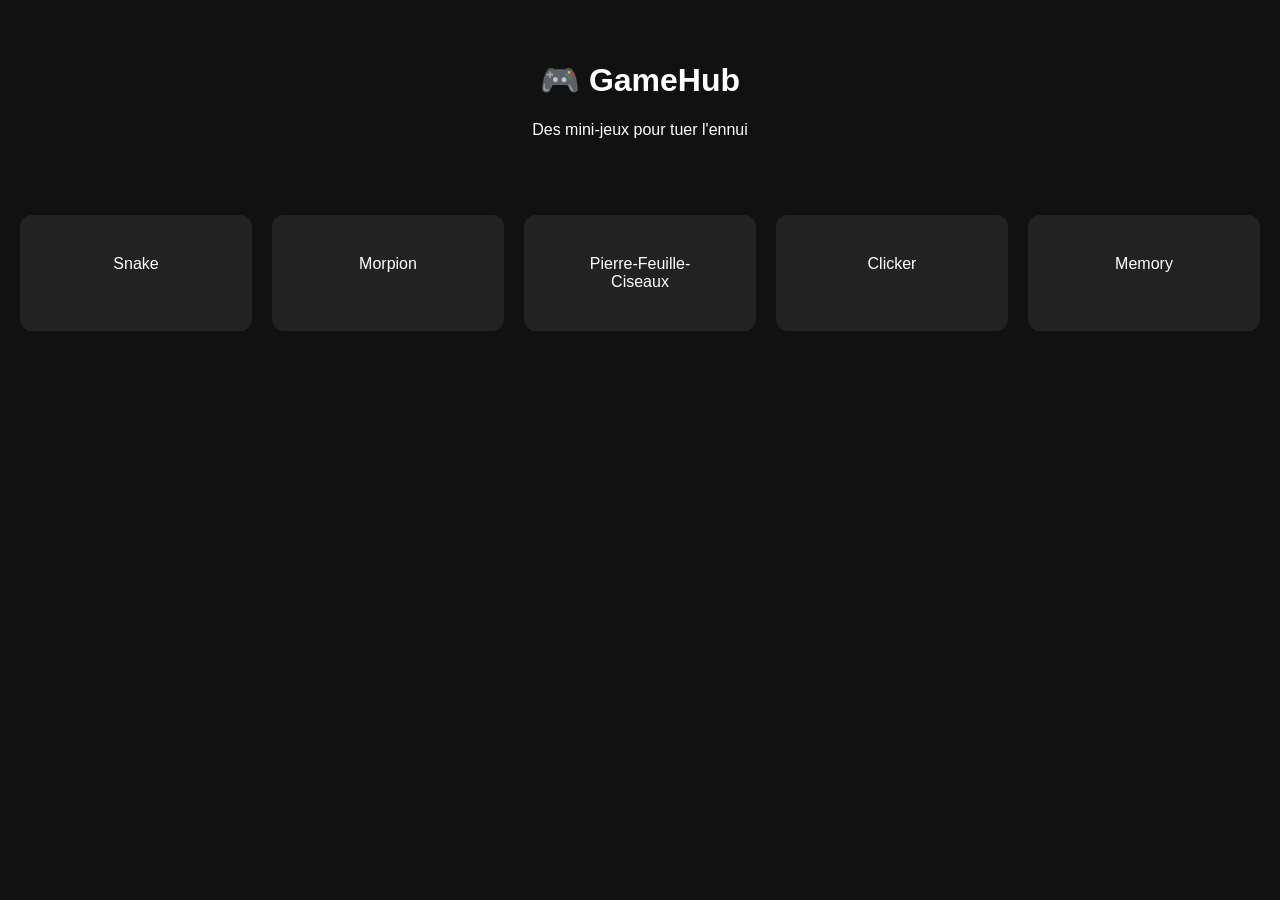
<file: index.html>
<!DOCTYPE html>
<html lang="fr"><head><meta charset="UTF-8"><meta name="viewport" content="width=device-width,initial-scale=1">
<title>GameHub</title><link rel="stylesheet" href="style.css"></head>
<body><header><h1>🎮 GameHub</h1><p>Des mini-jeux pour tuer l'ennui</p></header>
<main class="grid">
<a class="card" href="games/snake.html">Snake</a>
<a class="card" href="games/tictactoe.html">Morpion</a>
<a class="card" href="games/rps.html">Pierre-Feuille-Ciseaux</a>
<a class="card" href="games/clicker.html">Clicker</a>
<a class="card" href="games/memory.html">Memory</a>
</main></body></html>
</file>
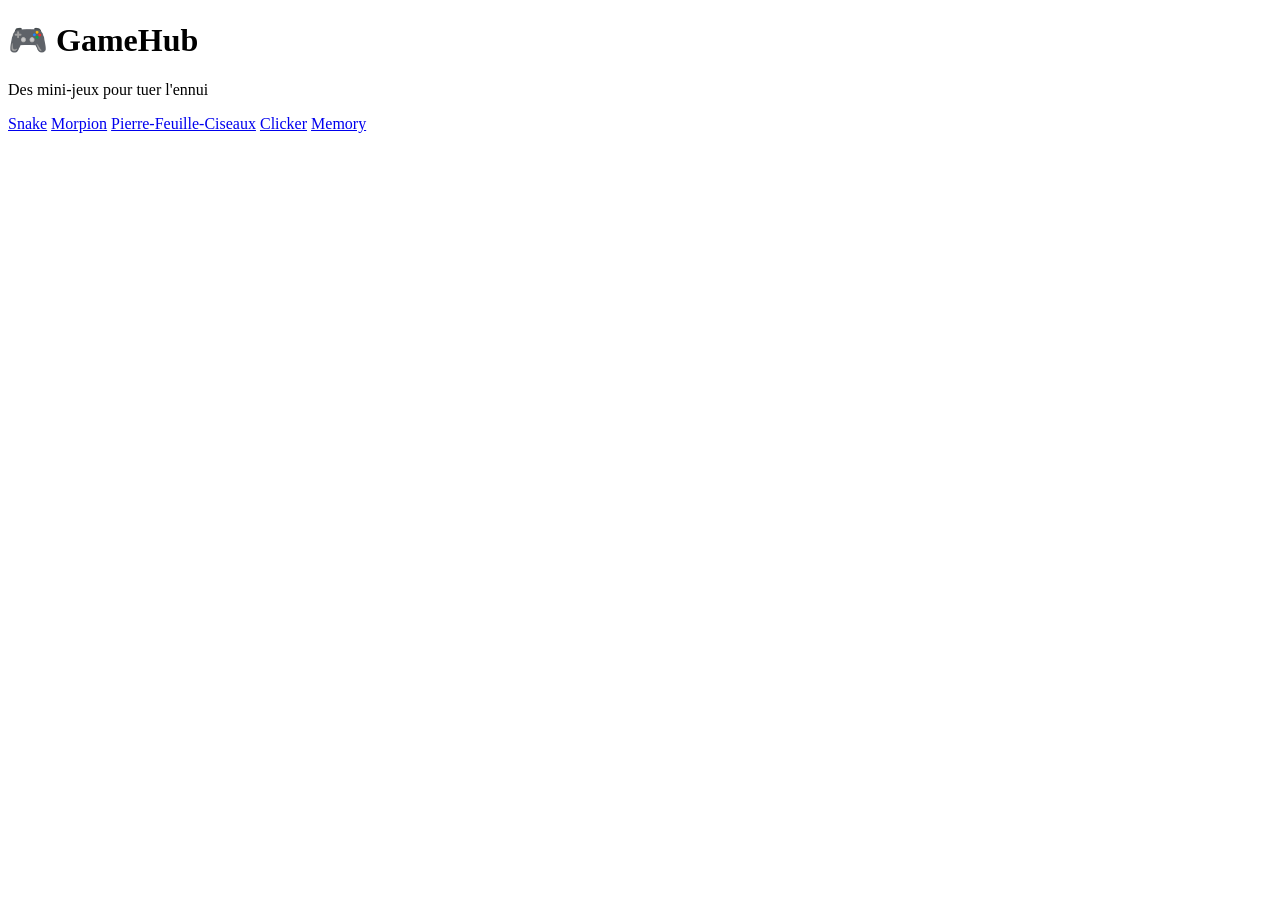
<file: mini jeux/index.html>
<!DOCTYPE html>
<html lang="fr"><head><meta charset="UTF-8"><meta name="viewport" content="width=device-width,initial-scale=1">
<title>GameHub</title><link rel="stylesheet" href="style.css"></head>
<body><header><h1>🎮 GameHub</h1><p>Des mini-jeux pour tuer l'ennui</p></header>
<main class="grid">
<a class="card" href="games/snake.html">Snake</a>
<a class="card" href="games/tictactoe.html">Morpion</a>
<a class="card" href="games/rps.html">Pierre-Feuille-Ciseaux</a>
<a class="card" href="games/clicker.html">Clicker</a>
<a class="card" href="games/memory.html">Memory</a>
</main></body></html>
</file>
<file: style.css>
body{font-family:Arial,sans-serif;background:#111;color:#fff;text-align:center;margin:0}
header{padding:40px} .grid{display:grid;grid-template-columns:repeat(auto-fit,minmax(180px,1fr));gap:20px;padding:20px}
.card{background:#222;padding:40px;border-radius:12px;color:white;text-decoration:none}
</file>
<file: mini jeux/style.css>

</file>
